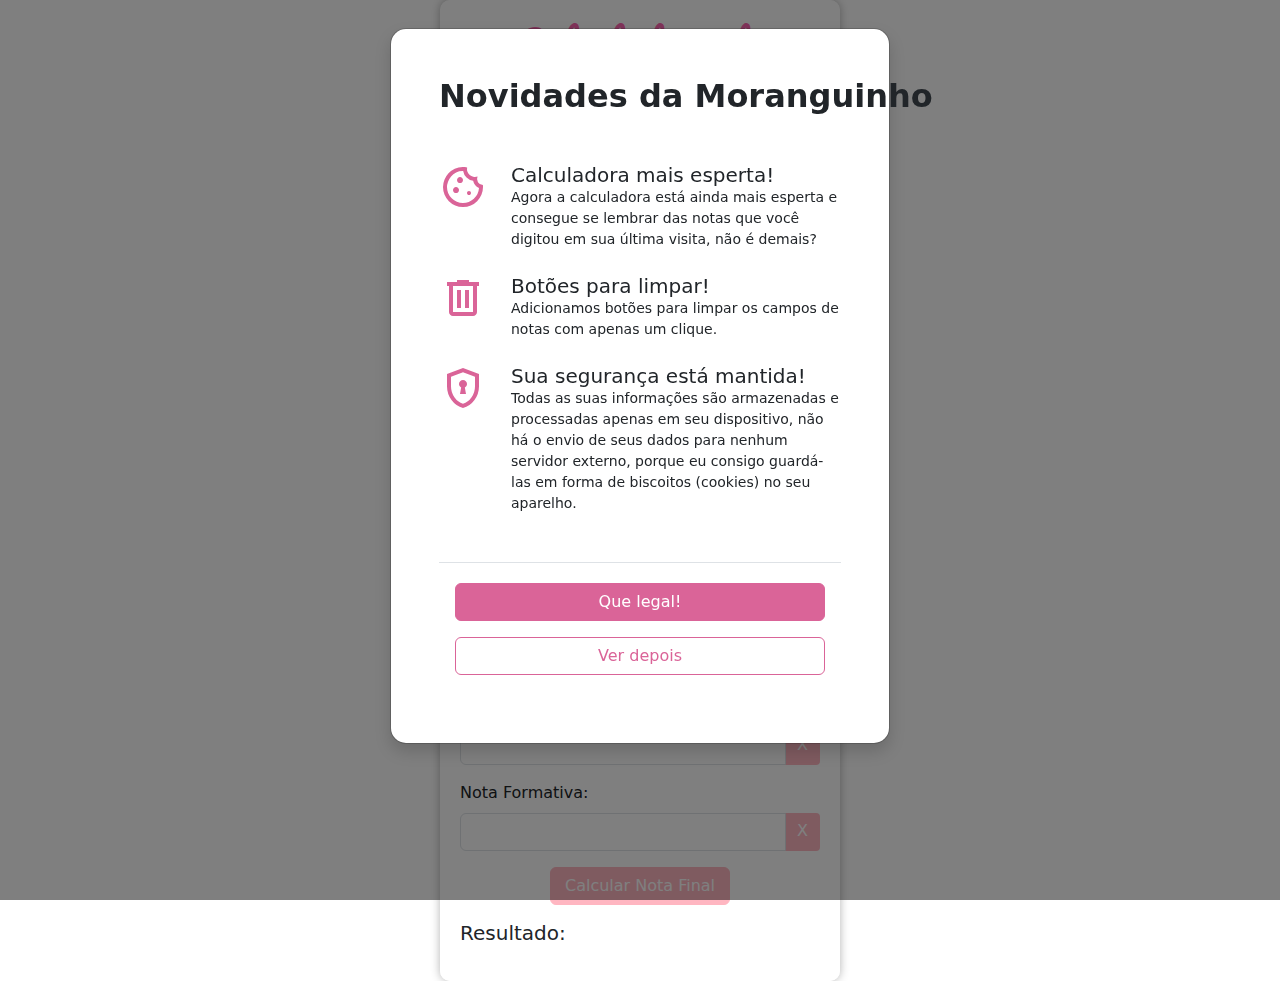
<file: index.html>
<!DOCTYPE html>
<html lang="pt-br">
<head>
  <meta charset="UTF-8">
  <meta name="viewport" content="width=device-width, initial-scale=1, shrink-to-fit=no">
  <link rel="stylesheet" href="luxo.css">
  <title>Calculadora da Moranguinho</title>
  

  <!-- Adicione o link para os estilos do Bootstrap -->
  <link href="https://cdn.jsdelivr.net/npm/bootstrap@5.3.0/dist/css/bootstrap.min.css" rel="stylesheet">

  <style>
    body {
      margin: 0;
      display: flex;
      align-items: center;
      justify-content: center;
      min-height: 100vh;
    }

    .container-box {
      padding: 20px;
      border-radius: 10px;
      box-shadow: 0 0 10px rgba(0, 0, 0, 0.3);
      width: 100%;
      max-width: 400px;
    }

    h1 {
      font-family: 'Pacifico', cursive; /* Adicionando a fonte Pacifico */
      color: #ff66b2; /* Rosa mais escuro para o título */
    }

    h3 {
      color: #fb778e; /* Rosa mais escuro para os títulos das seções */
    }

    p.aviso {
      color: #ff66b2; /* Rosa mais escuro para o aviso */
    }

    button.btn-primary {
      background-color: #ffb6c1; /* Rosa para o botão */
      border-color: #ffb6c1;
    }

    /* Estilos específicos para dispositivos móveis */
    @media (max-width: 576px) {
      body {
        background-image: url('https://i.pinimg.com/736x/14/d4/8e/14d48e9d9489a9d75b302f2d4cfbc5aa.jpg');
        background-size: cover;
        background-repeat: no-repeat;
        background-position: center center; /* Centralizar a imagem */
      }

      .container-box {
        background-color: rgba(255, 255, 255, 0.8);
      }
    }

    /* Estilos específicos para dispositivos desktop */
    @media (min-width: 577px) {
      body {
        background-image: url('https://img.elo7.com.br/product/zoom/23FDA2D/adesivo-de-parede-moranguinho-ii-moranguinho.jpg');
        background-size: cover;
        background-repeat: no-repeat;
        background-position: center center; /* Centralizar a imagem */
      }

      .container-box {
        background-color: rgba(255, 255, 255, 0.8);
      }
    }
  </style>

  <!-- Adicionando a fonte Pacifico -->
  <link rel="stylesheet" href="https://fonts.googleapis.com/css2?family=Pacifico&display=swap">

  <!-- Adicionando o Favicon -->
  <link rel="icon" href="https://cdn.awsli.com.br/600x450/129/129579/produto/7267948/48721cb7d4.jpg" type="image/x-icon">


</head>
<body>
  <script src="https://cdn.jsdelivr.net/npm/bootstrap@5.3.0/dist/js/bootstrap.bundle.min.js"></script>
  <script src="includes/modal.js"></script>

  <div class="modal fade" id="novidadesModal" tabindex="-1" aria-labelledby="novidadesModalLabel" aria-hidden="true">
    <div class="modal-dialog">
      <div class="modal-content rounded-4 shadow">
        <div class="modal-body p-5">
          <h2 class="fw-bold mb-0 text-center">Novidades da Moranguinho</h2>
  
          <ul class="d-grid gap-4 my-5 list-unstyled small">
            <li class="d-flex gap-4">
              <img src="svg/cookie.svg" alt="Ícone de cookie" class="bi text-body-secondary flex-shrink-0" width="48" height="48">
              <div>
                <h5 class="mb-0">Calculadora mais esperta!</h5>
                Agora a calculadora está ainda mais esperta e consegue se lembrar das notas que você digitou em sua última visita, não é demais?
              </div>
            </li>
            <li class="d-flex gap-4">
              <img src="svg/lixo.svg" alt="Ícone de cookie" class="bi text-body-secondary flex-shrink-0" width="48" height="48">
              <div>
                <h5 class="mb-0">Botões para limpar!</h5>
                Adicionamos botões para limpar os campos de notas com apenas um clique.
              </div>
            </li>
            <li class="d-flex gap-4">
              <img src="svg/segurança.svg" alt="Ícone de cookie" class="bi text-body-secondary flex-shrink-0" width="48" height="48">
              <div>
                <h5 class="mb-0">Sua segurança está mantida!</h5>
                Todas as suas informações são armazenadas e processadas apenas em seu dispositivo, não há o envio de seus dados para nenhum servidor externo, porque eu consigo guardá-las em forma de biscoitos (cookies) no seu aparelho.
              </div>
            </li>
          </ul>
  
          <div class="modal-footer">
            <button type="button" class="btn btn-primaryy my-2 w-100" data-bs-dismiss="modal" onclick="entendiNovidades()">Que legal!</button>
            <button type="button" class="btn btn-secondary my-2 w-100" data-bs-dismiss="modal" onclick="verDepoisNovidades()">Ver depois</button>
          </div>
        </div>
      </div>
    </div>
  </div>












  
<link rel="manifest" href="/manifest.json">
  <meta name="theme-color" content="#ff66b2">
  <meta name="apple-mobile-web-app-capable" content="yes">
  <meta name="apple-mobile-web-app-status-bar-style" content="black-translucent">
  <meta name="apple-mobile-web-app-title" content="Calculadora Moranguinho">
  <meta name="mobile-web-app-capable" content="yes">


<link rel="apple-touch-icon" href="https://cdn.awsli.com.br/600x450/129/129579/produto/7267948/48721cb7d4.jpg">
<meta name="apple-touch-startup-image" content="https://cdn.awsli.com.br/600x450/129/129579/produto/7267948/48721cb7d4.jpg">

  
<div class="container-box">
  <h1 class="text-center mb-4">Calculadora da Moranguinho</h1>

  <!-- Aviso geral -->
  <div class="d-flex flex-row-reverse bd-highlight">
  <button type="button" class="btn btn-secondary" data-bs-toggle="modal" data-bs-target="#ajudaModal">
    Ajuda
  </button>
  </div>

  <!-- Formulário para IBC -->
  <div>
    <h3>Média IBC</h3>
    <form id="formIBC">
      <div class="mb-3">
        <label for="mediaIBC" class="form-label">Média IBC:</label>
        <div class="input-group"> 
          <input inputmode="decimal" type="number" class="form-control" id="mediaIBC" required>
          <span class="i btn-clear">X</span>
        </div>
      </div>
    </form>
  </div>
 
  <!-- Aviso para Morfologia -->

  <!-- Formulário para Morfologia -->
  <div>
    <h3>Morfologia</h3>
    <form id="formMorfologia">
      <div class="row">
        <div class="col-6">
          <div class="mb-3">
            <label for="nota1Anatomia" class="form-label">Nota 1 de Anatomia:</label>
            <div class="input-group">
              <input inputmode="decimal" type="number" class="form-control" id="nota1Anatomia" required>
              <span class="btn-clear">X</span>
            </div>
          </div>
        </div>
        <div class="col-6">
          <div class="mb-3">
            <label for="nota1Histologia" class="form-label">Nota 1 de Histologia:</label>
            <div class="input-group">
              <input inputmode="decimal" type="number" class="form-control" id="nota1Histologia" required>
              <span class="btn-clear">X</span>
            </div>
          </div>
        </div>
      </div>
      <div class="row">
        <div class="col-6">
          <div class="mb-3">
            <label for="nota2Anatomia" class="form-label">Nota 2 de Anatomia:</label>
            <div class="input-group">
              <input inputmode="decimal" type="number" class="form-control" id="nota2Anatomia" required>
              <span class="btn-clear">X</span>
            </div>
          </div>
        </div>
        <div class="col-6">
          <div class="mb-3">
            <label for="nota2Histologia" class="form-label">Nota 2 de Histologia:</label>
            <div class="input-group">
              <input inputmode="decimal" type="number" class="form-control" id="nota2Histologia" required>
              <span class="btn-clear">X</span>
            </div>
          </div>
        </div>
      </div>
    </form>
  </div>
  
  

  <!-- Aviso para Sessão Tutorial -->
 
  <!-- Formulário para Sessão Tutorial -->
<div>
  <h3>Sessão Tutorial</h3>
  <form id="formSessaoTutorial">
    <div class="mb-3">
      <label for="cognitiva1" class="form-label">Nota Cognitiva 1:</label>
      <div class="input-group">
        <input inputmode="decimal" type="number" class="form-control" id="cognitiva1" required>
        <span class="btn-clear">X</span>
      </div>
    </div>
    <div class="mb-3">
      <label for="cognitiva2" class="form-label">Nota Cognitiva 2:</label>
      <div class="input-group">
        <input inputmode="decimal" type="number" class="form-control" id="cognitiva2" required>
        <span class="btn-clear">X</span>
      </div>
    </div>
    <div class="mb-3">
      <label for="formativa" class="form-label">Nota Formativa:</label>
      <div class="input-group">
        <input inputmode="decimal" type="number" class="form-control" id="formativa" required>
        <span class="btn-clear">X</span>
      </div>
    </div>
  </form>
</div>


  <!-- Botão para calcular nota final -->
  <div class="d-grid gap-2 col-6 mx-auto">
  <button class="btn btn-primary" onclick="calcularNotaFinal()">Calcular Nota Final</button>
  </div>
  <!-- Exibição do resultado -->
  <div class="mt-3">
    <h5>Resultado:</h5>
    <p id="resultado"></p>
  </div>

</div>

<!-- Adicione o link para os scripts do Bootstrap e o seu script personalizado -->
<script src="https://cdn.jsdelivr.net/npm/bootstrap@5.3.0/dist/js/bootstrap.bundle.min.js"></script>
<script>
  // Carregar dados do localStorage ao carregar a página
  window.onload = function () {
    var notaFinalSalva = localStorage.getItem('notaFinal');
    if (notaFinalSalva !== null) {
      document.getElementById('resultado').innerHTML = `Nota Final da última sessão: ${notaFinalSalva}`;
    }
  };

  function calcularNotaFinal() {
    // Obter valores dos campos
    var mediaIBC = parseFloat(document.getElementById('mediaIBC').value);
    var nota1Anatomia = parseFloat(document.getElementById('nota1Anatomia').value);
    var nota1Histologia = parseFloat(document.getElementById('nota1Histologia').value);
    var nota2Anatomia = parseFloat(document.getElementById('nota2Anatomia').value);
    var nota2Histologia = parseFloat(document.getElementById('nota2Histologia').value);
    var cognitiva1 = parseFloat(document.getElementById('cognitiva1').value);
    var cognitiva2 = parseFloat(document.getElementById('cognitiva2').value);
    var formativa = parseFloat(document.getElementById('formativa').value);

    // Calcular médias
    var mediaMorfologia1 = (nota1Anatomia * 2/3) + (nota1Histologia * 1/3);
    var mediaMorfologia2 = (nota2Anatomia * 2/3) + (nota2Histologia * 1/3);
    var mediaMorfologia = (mediaMorfologia1 + mediaMorfologia2) / 2;
    var mediaSessaoTutorial = (cognitiva1 + cognitiva2) / 2;

    // Calcular nota final
    var notaFinal = (mediaIBC * 0.2) + (mediaMorfologia * 0.3) + (mediaSessaoTutorial * 0.3) + (formativa * 0.2);

    // Armazenar a nota final no localStorage
    localStorage.setItem('notaFinal', notaFinal);

    // Exibir resultado
    var resultadoElement = document.getElementById('resultado');
    resultadoElement.innerHTML = `Nota Final: ${notaFinal.toFixed(2)}<br>`;
    
    // Verificar se o usuário foi aprovado ou reprovado
    if (notaFinal >= 6) {
      resultadoElement.innerHTML += '<span style="color: green;">Aprovado! Parabéns amiguinha</span>';
      alert("Parabéns amiguinha, você passou.");
    } else {
      resultadoElement.innerHTML += '<span style="color: red;">Reprovado!</span>';
    }
  }
</script>
<script src="includes/guardadados.js"></script>





<div class="modal fade" id="ajudaModal" tabindex="-1" aria-labelledby="ajudaModalLabel" aria-hidden="true">
  <div class="modal-dialog">
    <div class="modal-content">
      <div class="modal-header">
        <h5 class="modal-title" id="ajudaModalLabel">Como usar a calculadora</h5>
        <button type="button" class="btn-close" data-bs-dismiss="modal" aria-label="Close"></button>
      </div>
      <div class="modal-body">
        <div class-"my-2">
          <h3>Dica de amiguinha</h3>
        </div>
        <p>A calculadora usa a nota de cada avaliação de 0 a 10 ou a média de IBC. </p>
        <p>Se você não tiver a nota da prova, pode calculá-la aqui:</p>

        <div class-"my-2">
          <h3>Cálculo da nota</h3>
        </div>

        <div class="mb-3">
          <label for="acertos" class="form-label">Acertos:</label>
          <input type="number" class="form-control" id="acertos">
        </div>
        <div class="mb-3">
          <label for="questoes" class="form-label">Questões:</label>
          <input type="number" class="form-control" id="questoes">
        </div>
        <button type="button" class="btn btn-primary" onclick="calcularNota()">Calcular Nota</button>
        <p id="resultadoCalculo"></p>
      </div>
    </div>
  </div>
</div>

<script src="includes/calculo.js"></script>





</body>
</html>
</file>
<file: luxo.css>
/* Remover setas em todos os navegadores */
input[type="number"]::-webkit-inner-spin-button,
input[type="number"]::-webkit-outer-spin-button {
  -webkit-appearance: none;
  margin: 0;
}

input[type="number"] {
  -moz-appearance: textfield; /* Firefox */
}

input[type="number"] {
  appearance: none; /* Outros navegadores */
}

.btn-clear {
    cursor: pointer; /* Adiciona o cursor de ponteiro para indicar que é clicável */
    background-color: #ffb6c1; /* Cor de fundo rosa */
    color: white; /* Cor do texto branca */
    border: none; /* Remove a borda */
    padding: 0.375rem 0.75rem; /* Adiciona um pouco de padding */
    border-radius: 0.25rem; /* Arredonda os cantos */
  }
  




#novidadesModal .modal-body h2 {
    max-width: 110%; /* Limita a largura do título a 90% da largura do modal */
    margin: 0 auto; /* Centraliza o título horizontalmente */
    white-space: nowrap; 
    overflow:;
    text-overflow: ellipsis; 
  }  


  .btn-primaryy {
    background-color: #DA6498 !important; /* Rosa */
    border-color: #DA6498 !important;   /* Rosa */
    -webkit-text-fill-color: white;
  }
  .btn-secondary {
    background-color: #ffffff !important; /* Rosa */
    border-color: #DA6498 !important;   /* Rosa */
    -webkit-text-fill-color: #DA6498;
  }
</file>
